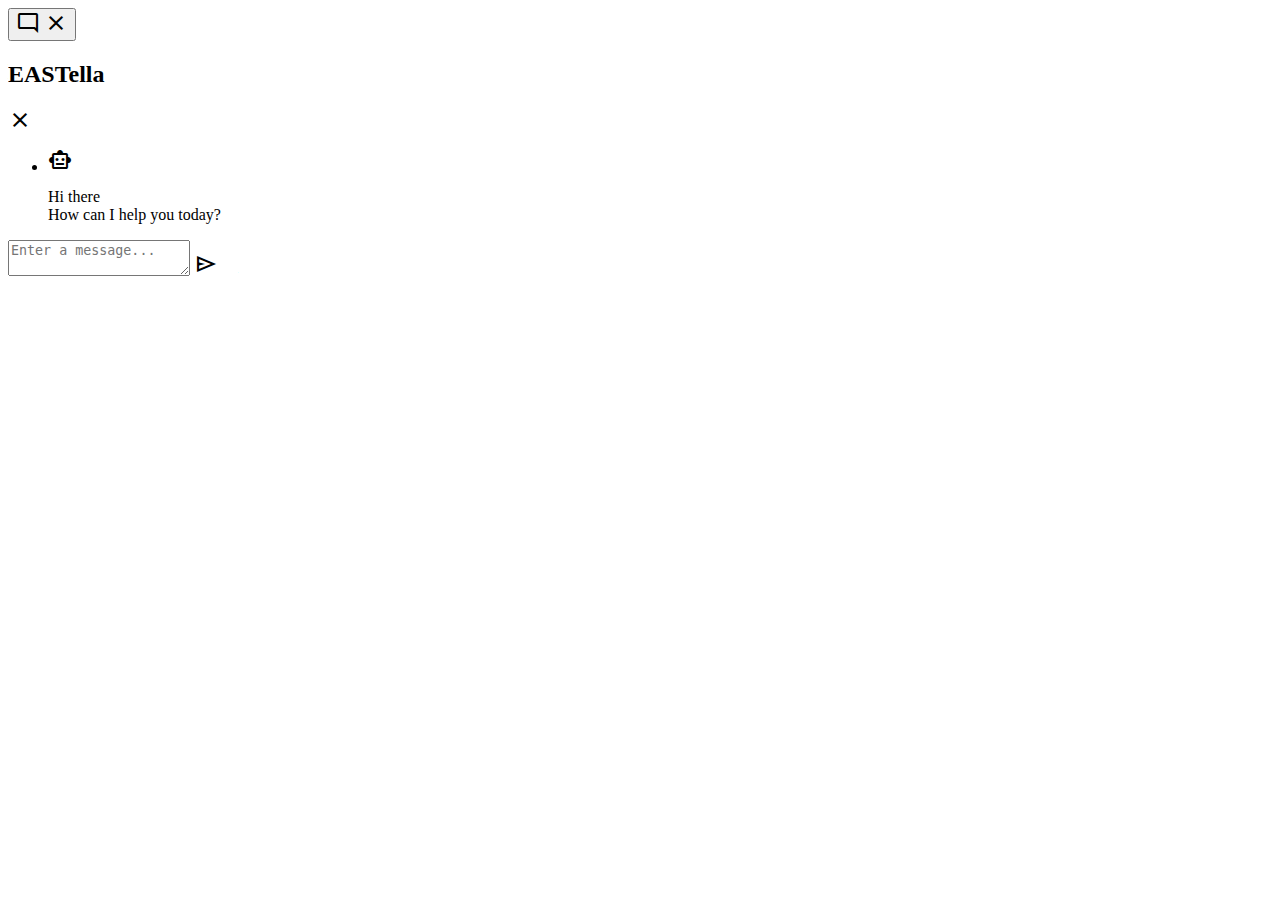
<file: templates/index.html>
<html lang="en">
<head>
    <title>EASTELLA</title>
    <link href="https://fonts.googleapis.com/css2?family=Material+Symbols+Outlined&display=swap" rel="stylesheet">
    <link rel="stylesheet" href="C:\Users\User\OneDrive\Desktop\Flask_Chatbot\static\styles\style.css">
    <script src="C:\Users\User\OneDrive\Desktop\Flask_Chatbot\static\scripts\script.js" defer></script>
</head>
<body>
    <button class="chatbot-toggler">
        <span class="material-symbols-outlined">mode_comment</span>
        <span class="material-symbols-outlined">close</span>
      </button>
      <div class="chatbot">
        <header>
            <h2>EASTella</h2>
            <span class="Close-btn material-symbols-outlined">close</span>
        </header>
        <ul class="chatbox">
            <li class="chat incoming">
                <span class="material-symbols-outlined">smart_toy</span>
                <p>Hi there <br> How can I help you today?</p>
            </li>
        </ul>
        <div class="chat-input">
            <textarea placeholder="Enter a message..." required></textarea>
            <span id="send-btn" class="material-symbols-outlined">send</span>
        </div>
      </div>
</body>
</html>
</file>
